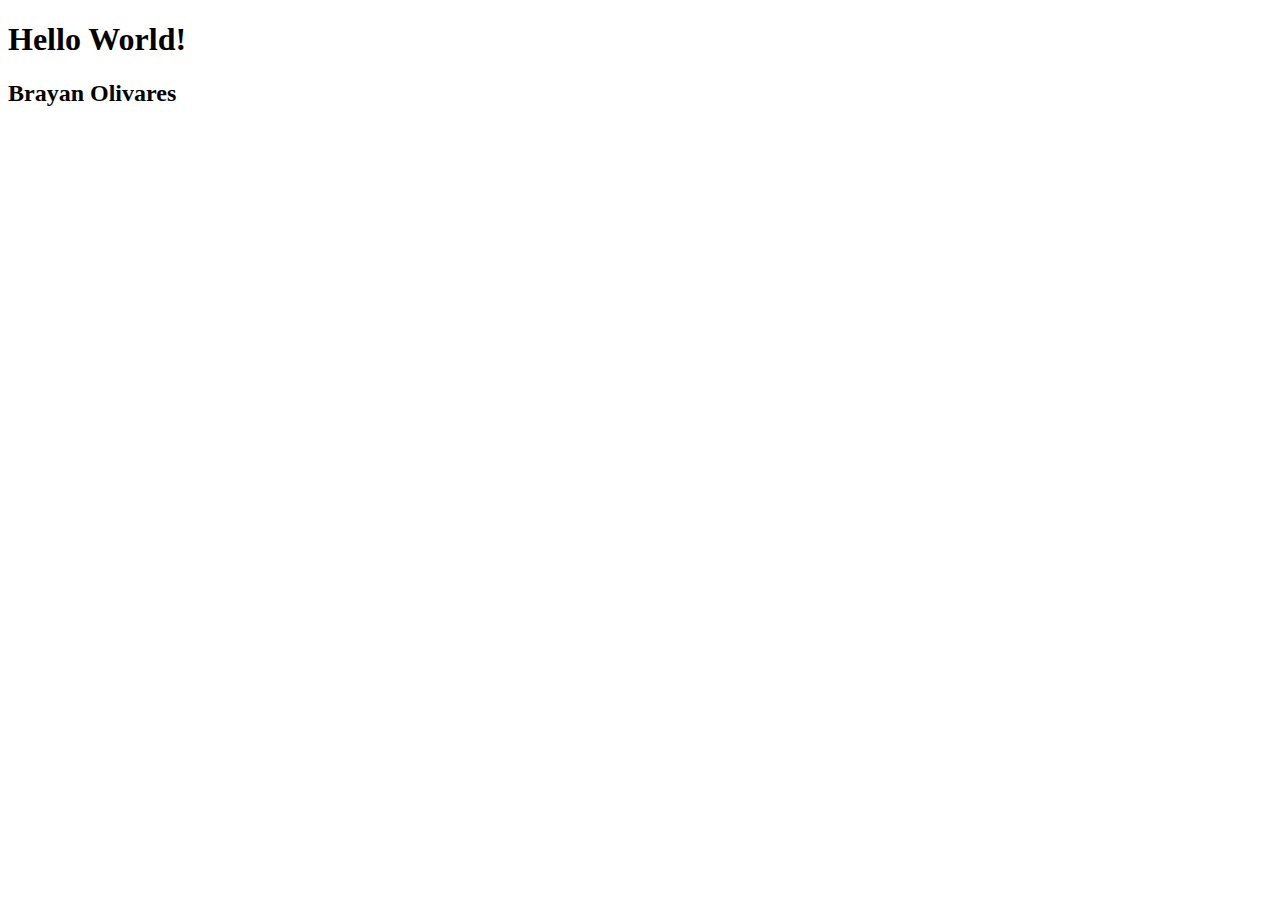
<file: index.html>
<!DOCTYPE html>
<html lang="en">
<head>
    <meta charset="UTF-8">
    <meta http-equiv="X-UA-Compatible" content="IE=edge">
    <meta name="viewport" content="width=device-width, initial-scale=1.0">
    <title>Document</title>
</head>
<body>
    <h1>Hello World!</h1>
    <h2>Brayan Olivares</h2>
</body>
</html>
</file>
